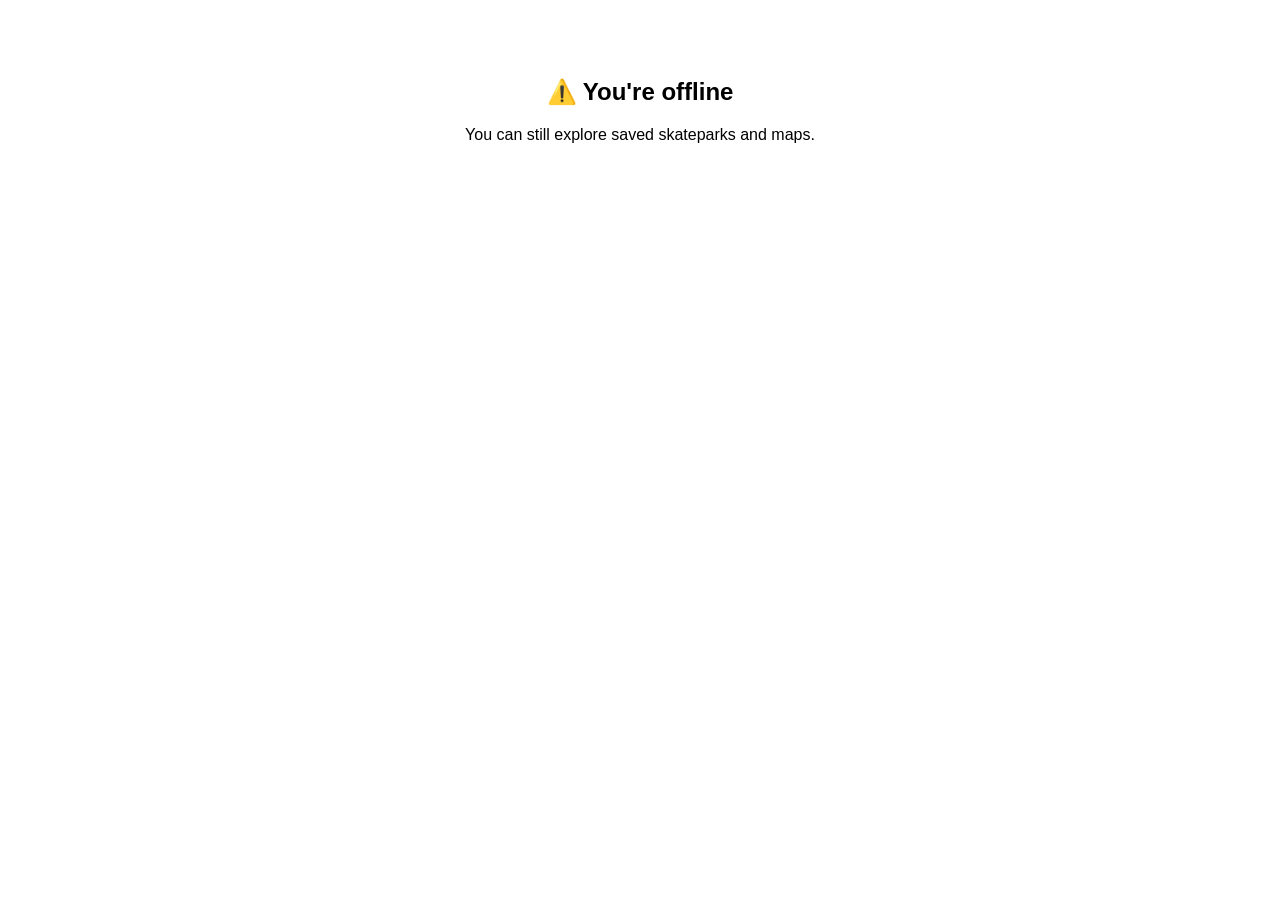
<file: offline.html>
<!DOCTYPE html>
<html>
<head>
  <title>Offline</title>
</head>
<body style="font-family:sans-serif; text-align:center; padding:50px;">
  <h2>⚠️ You're offline</h2>
  <p>You can still explore saved skateparks and maps.</p>
</body>
</html>
</file>
